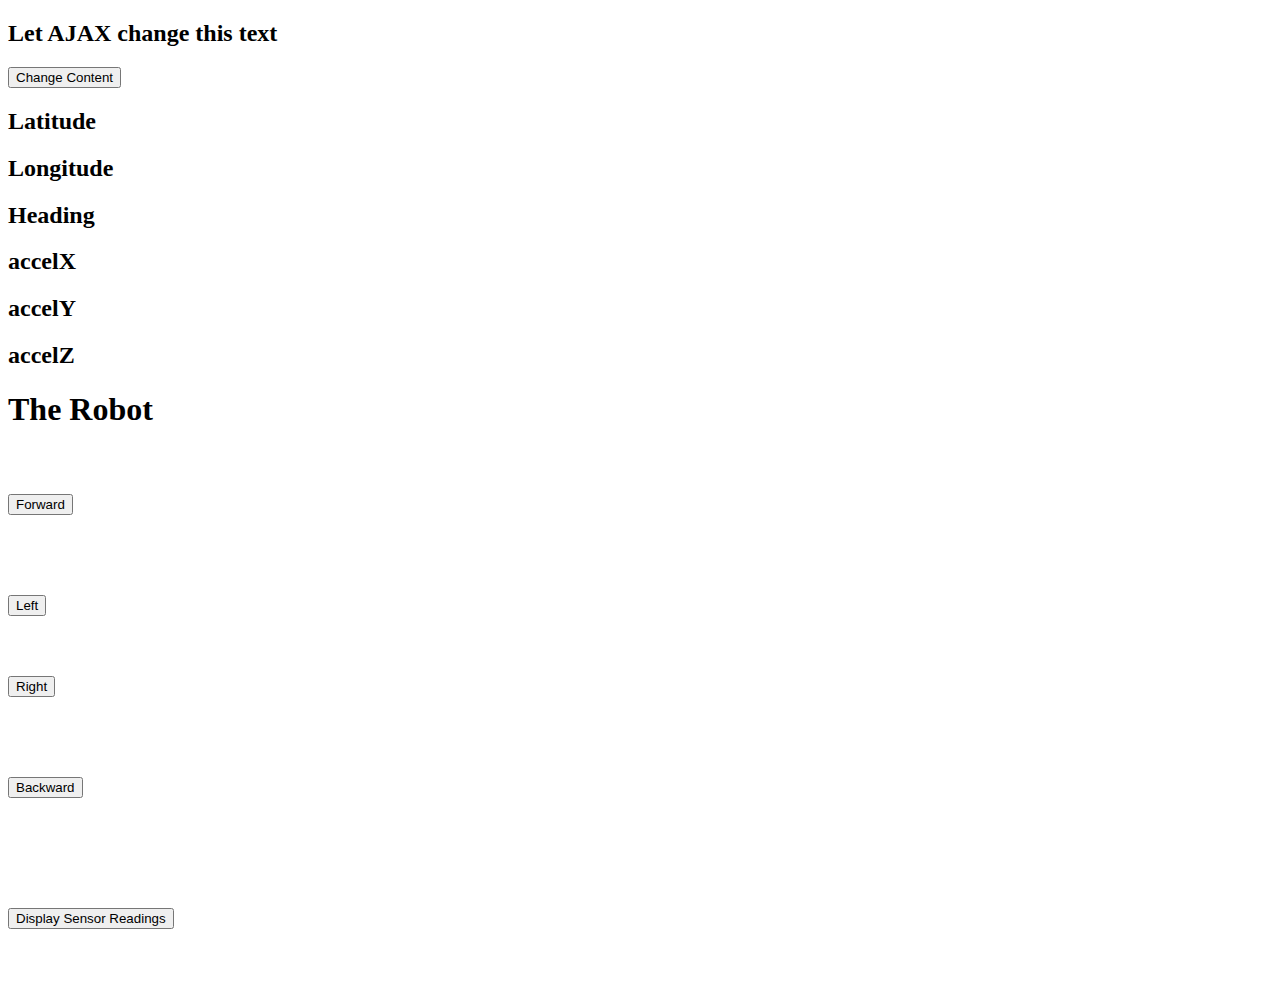
<file: interface/index.html>
<!DOCTYPE html>
<html lang="en">
  <head>
    <meta charset="utf-8">
    <meta http-equiv="X-UA-Compatible" content="IE=edge">
    <meta name="viewport" content="width=device-width, initial-scale=1">
    <!-- The above 3 meta tags *must* come first in the head; any other head content must come *after* these tags -->
    <meta name="description" content="">
    <meta name="author" content="">

    <title>Robot</title>

    <!-- Bootstrap core CSS -->
    <link href="http://apps.localhost/bootstrap-3.3.7-dist/css/bootstrap.min.css" rel="stylesheet">
    <link href="http://apps.localhost/bootstrap-3.3.7-dist/css/bootstrap-theme.min.css" rel="stylesheet">

		<link href="style.css" rel="stylesheet" >
		<script type="text/javascript" src="http://apps.localhost/jquery-3.1.1.min.js"></script>
		<script type="text/javascript" src="http://apps.localhost/ajaxq.js"></script>
		<script type="text/javascript" src="http://apps.localhost/aREST.js"></script>
		
		<script src="http://apps.localhost/bootstrap-3.3.7-dist/js/bootstrap.min.js"></script>
		<script type="text/javascript" src="script.js"></script>
	</head>
	<body>

	<div id="demo">
		<h2>Let AJAX change this text</h2>
		<button type="button" onclick="loadDoc()">Change Content</button>
	</div>
	<div id="latitude">
		<h2>Latitude</h2>
	</div>
	<div id="longitude">
		<h2>Longitude</h2>
	</div>
	<div id="headingDegrees">
		<h2>Heading</h2>
	</div>
	<div id="accelX">
		<h2>accelX</h2>
	</div>
	<div id="accelY">
		<h2>accelY</h2>
	</div>
	<div id="accelZ">
		<h2>accelZ</h2>
	</div>
	
	
		<div class='container'>
      <div class="page-header">
        <h1>The Robot</h1>
      </div>

			<div class='row'>

				<div class="col-md-4"></div>
				<div class="col-md-4">
					<button id='forward' class='btn btn-primary btn-block' type="button">Forward</button>
				</div>
				<div class="col-md-4"></div>

			</div>

			<div class='row'>

				<div class="col-md-4">
					<button id='left' class='btn btn-primary btn-block' type="button">Left</button>
				</div>
				<div class="col-md-4"></div>
				<div class="col-md-4">
					<button id='right' class='btn btn-primary btn-block' type="button">Right</button>
				</div>

			</div>

			<div class='row'>

				<div class="col-md-4"></div>
				<div class="col-md-4">
					<button id='backward' class='btn btn-primary btn-block' type="button">Backward</button>
				</div>
				<div class="col-md-4"></div>

			</div>
			<div class='row'>

				<div class="col-md-4"></div>
				<div class="col-md-4">
					<button id='displayReadings' class='btn btn-primary btn-block' type="button">Display Sensor Readings</button>
				</div>
				<div class="col-md-4"></div>

			</div>

		</div>

	</body>

	</html>
</file>
<file: interface/style.css>
h4 {
  margin-top: 25px;
}
.row {
  margin-bottom: 20px;
}
.row .row {
  margin-top: 10px;
  margin-bottom: 0;
}
[class*="col-"] {
  padding-top: 15px;
  padding-bottom: 15px;
/*   background-color: #eee;
  background-color: rgba(86,61,124,.15);
  border: 1px solid #ddd;
  border: 1px solid rgba(86,61,124,.2);
 */}

hr {
  margin-top: 40px;
  margin-bottom: 40px;
}
</file>
